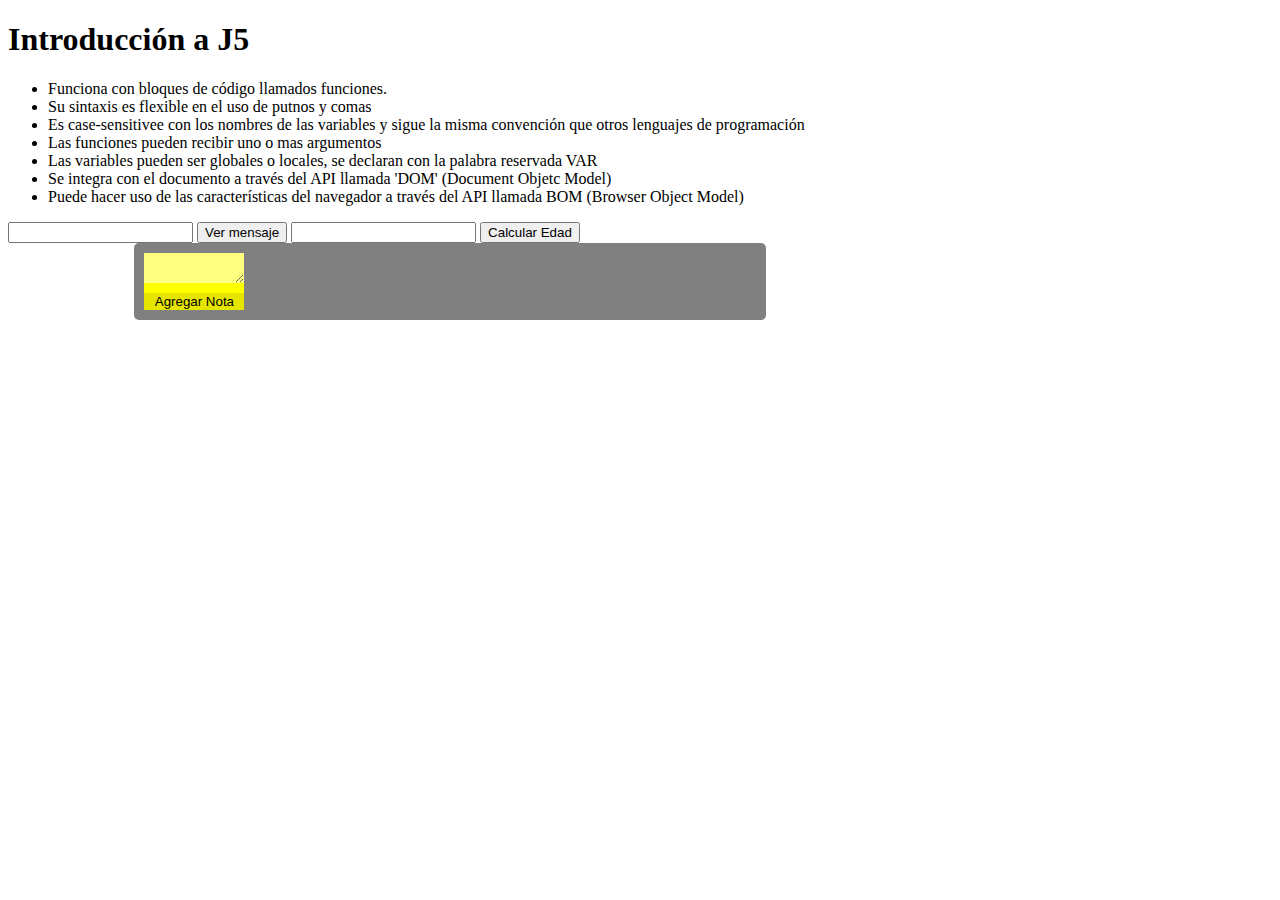
<file: index.html>
<!DOCTYPE html>
<html>
<head>
	<title>JAVASCRIPT</title>
</head>
<body>

	<h1>Introducción a J5</h1>
	<ul>
		<li>Funciona con bloques de código llamados funciones.</li>
		<li>Su sintaxis es flexible en el uso de putnos y comas</li>
		<li>Es case-sensitivee con los nombres de las variables y sigue la misma convención que otros lenguajes de programación</li>
		<li>Las funciones pueden recibir uno o mas argumentos</li>
		<li>Las variables pueden ser globales o locales, se declaran con la palabra reservada VAR</li>
		<li>Se integra con el documento a través del API llamada 'DOM' (Document Objetc Model)</li>
		<li>Puede hacer uso de las características del navegador a través del API llamada BOM (Browser Object Model)</li>
	</ul>

	<input type="text" id="mensaje">
	<button onclick="verMensaje()">Ver mensaje</button>
	<script>
		function verMensaje(){
			//Este es el código de la función
			//VAriables locales
			var mensaje = document.getElementById('mensaje').value;
			//Buscar un elemento que tenga(nombre del elemento).atributo;
			alert(mensaje);
		}
	</script>
<input type="text" id="edad">
<button onclick=calcularEdad()>Calcular Edad</button>
	<script>
		function calcularEdad(){
			var edad=document.getElementById('edad').value;
			if(edad>=18){
				alert('Eres mayor de edad');
				}else{
					alert('No eres mayor de edad');
				}
			}								
	</script>

	<div id="notas">
		<div>
			<textarea placeholder="Nueva nota..." id="nueva">
			</textarea>
			<button onclick="nuevaNota()">Agregar Nota</button> 
		</div>
	</div>

	<script>
		function nuevaNota(){
			textoNota = document.getElementById('nueva').value; 
			notas = document.getElementById('notas');
			notas.innerHTML += "<div>" + textoNota + "</div>";
		}
	</script>

	<style type="text/css">
		#notas{
			width: 50%;
			margin-left: 10%;
			background: gray;
			border-radius: 5px;
			float: left;
		}
		#notas>div{
			width: 100px;
			margin: 10px;
			background: yellow;
			float: left;
		}
		div>textarea{
			float: left;
			width: 100%;
			background: rgba(255,255,255,.5);
			border: none;
			outline: none;
			padding: 0px;
		}
		div>button{
			width: 100%;
			float: left;
			margin-top: 10px;
			background: rgba(0,0,0,.1);
			border: none;
		}

	</style>

</body>
</html>
</file>
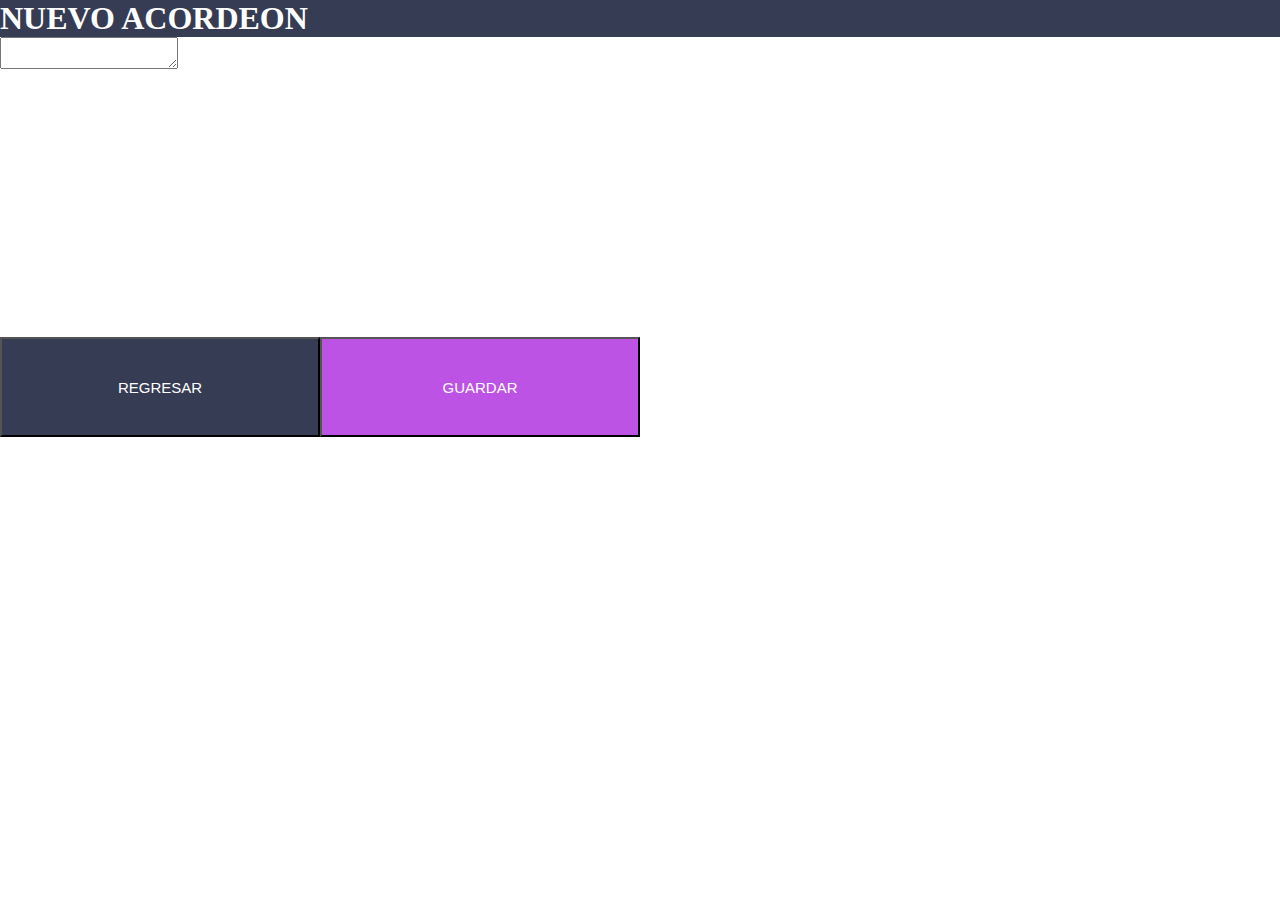
<file: Acordeon.html>
<!DOCTYPE html>
<html>
<head>
	<title>Acordeon</title>
	<meta name="viewport" content="width=device-width">
	<link rel="stylesheet" type="text/css" href="Interfaz.css">
</head>
<body>

	<div class="titulo">
		<h1>NUEVO ACORDEON</h1>
	</div>
	

	<div class="texto">
		<textarea></textarea>
		
	</div>

	<div class="teclas1">
		<button id="b1">REGRESAR</button>
		<button id="b2">GUARDAR</button>
	</div>

</body>
</html>
</file>
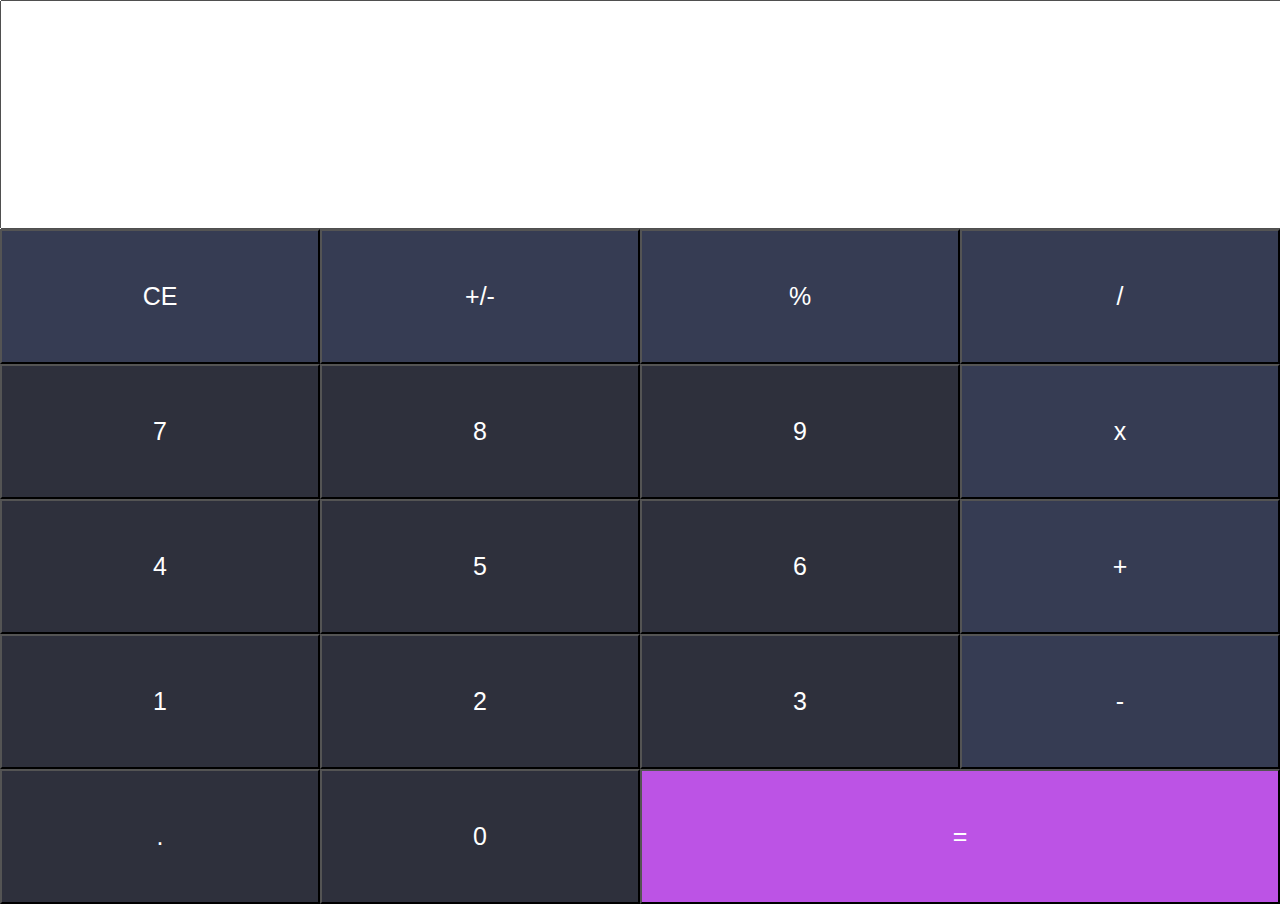
<file: Interfaz.html>
<!DOCTYPE html>
<html>
<head>
	<title>calculadora</title>
	 <meta name="viewport" content="width=device-width">
	<link rel="stylesheet" type="text/css" href="Interfaz.css">
	<script src="Calculadora.js"></script>
	
</head>
<body>

<div class="resultado">
	<input type="text" name="pantalla" id="pantalla">
	
</div>


<div class="teclas">
	<button id="tec" onclick="borrar()">CE</button>
	<button id="tec" onclick="secreto()">+/-</button>
	<button id="tec" onclick="igual('%')">%</button> 
	<button id="tec" onclick="concatenar('/')">/</button>
</div>

<div class="teclas">
	<button id="te"onclick="concatenar('7')">7</button>
	<button id="te"onclick="concatenar('8')">8</button>
	<button id="te"onclick="concatenar('9')">9</button>
	<button id="tec"onclick="concatenar('*')">x</button>
	
</div>


<div class="teclas">
	<button id="te"onclick="concatenar('4')">4</button>
	<button id="te"onclick="concatenar('5')">5</button>
	<button id="te"onclick="concatenar('6')">6</button>
	<button id="tec"onclick="concatenar('+')">+</button>
	
</div>


<div class="teclas">
	<button id="te"onclick="concatenar('1')">1</button>
	<button id="te"onclick="concatenar('2')">2</button>
	<button id="te"onclick="concatenar('3')">3</button>
	<button id="tec"onclick="concatenar('-')">-</button>
	
</div>


<div class="teclas">
	<button id="te"onclick="concatenar('.')">.</button>
	<button id="te"onclick="concatenar('0')">0</button>
	<button id="igual"onclick="igual()">=</button>
	
</div>



</body>
</html>
</file>
<file: Interfaz.css>
*{
	margin: 0px;
	padding: 0px;
}
html, body{
	height: 100%;
	width: 100%;
}
.resultado{
	width:100%;
	height: 25%;
	position: relative;
}
.resultado input{
	width: 100%;
	height: 100%;
	position: relative;
	float: left;
	color: #BC53E5;
	font-size: 40px;
	line-height: 200px;
	text-align: right;
}
.teclas{
	width: 100%;
	height: 15%;
	position: relative;
	float: left;
}
#igual{
	width: 50%;
	height: 100%;
	background: #BC53E5;
}
#tec{
	background: #363C53; 
}
#te{
	background: #2E303C;
}
.teclas button{
	width: 25%;
	height: 100%;
	position: relative;
	float: left;
	color: #FFF;
	font-size: 25px;
}

.titulo{
	width: 25%
	height: 100px;
	position: relative;
	color: #FFF;
	background: #363C53;
}
.texto{
	width: 100%;
	height: 300px;
}
.teclas1{
	width: 100%;
	height: 100px;
	position: relative;
	float: left;
}
.teclas1 button{
	width: 25%;
	height: 100%;
	position: relative;
	float: left;
	color: #FFF;
	font-size: 15px;
}
#b1{
	background: #363C53;
}
#b2{
	background: #BC53E5;
}
</file>
